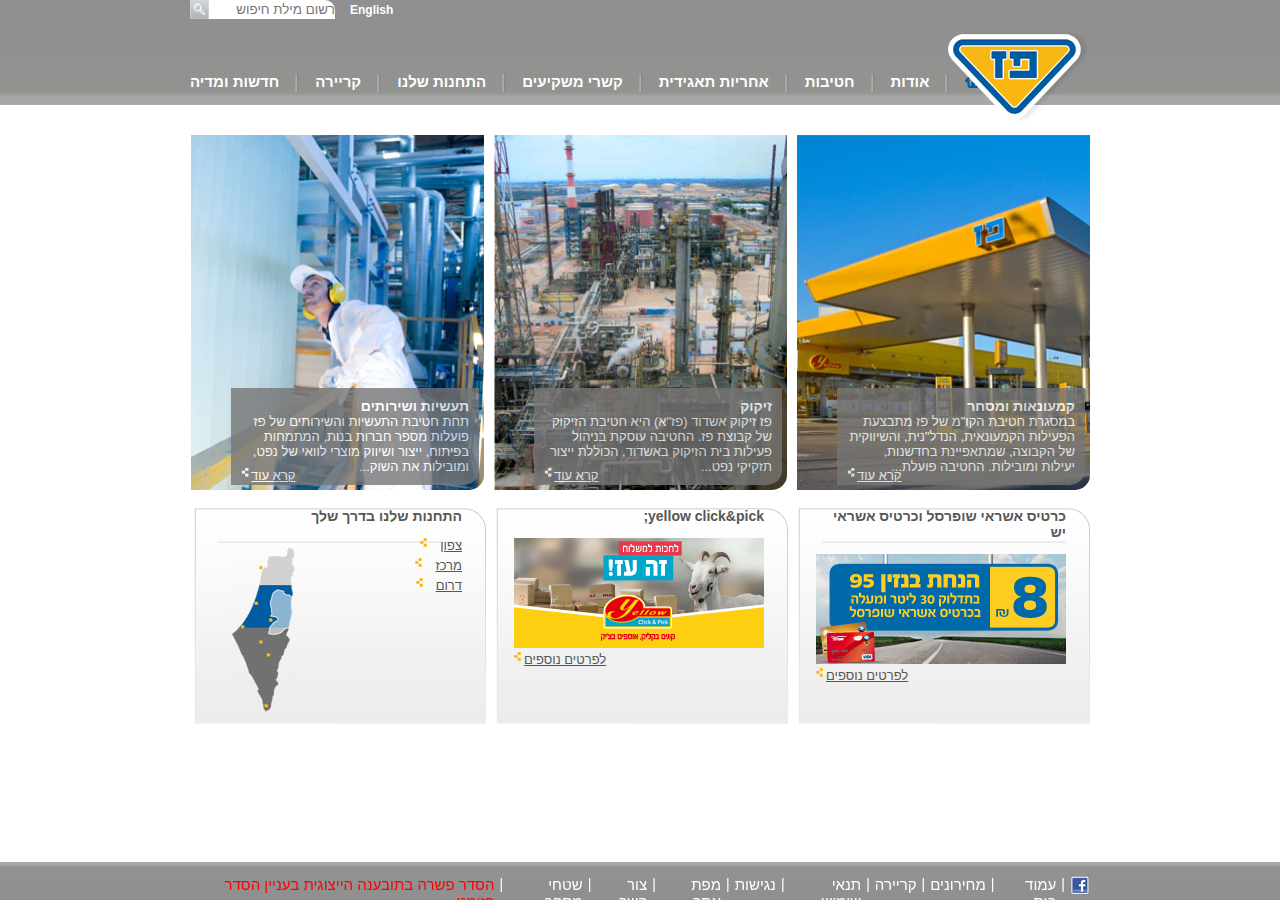
<file: index.html>
<!DOCTYPE html>
<html lang="en">

<head>
    <meta charset="UTF-8">
    <meta http-equiv="X-UA-Compatible" content="IE=edge">
    <meta name="viewport" content="width=device-width, initial-scale=1.0">
    <link rel="stylesheet" href="style.css">
    <title>פז - עמוד בית</title>
</head>

<body>
    <div class="container-header">

        <header>

            <div class="row-line-1">
                <div class="img-container-search">
                    <a href="#"><img src="img/search_button.png" alt="search"></a>
                </div>
                <input type="text" placeholder="רשום מילת חיפוש" class="search-line">
                <a href="#" class="english-link">English</a>
            </div>

            <div class="row-line-2">
                <div class="img-logo-container">
                    <a href="#"><img src="img/paz_logo.png" alt="paz_logo"></a>
                </div>
                <nav>
                    <ul>
                        <li><a href="index.html"><img src="img/menu_home_blue.png" alt="menu_home"></li></a>
                        <li class="sep"></li>
                        <li class="dropdown">
                            <a href="#">אודות</a>
                            <div class="dropdown-content">
                                <a href="#">אודות</a>
                                <div class="drop-sep"></div>

                                <a href="#">היסטוריה</a>
                                <a href="#">חזון וערכים</a>
                                <a href="#">מבנה הקבוצה</a>
                                <a href="#">חברי דירקטריון</a>
                                <a href="#">הנהלת הקבוצה</a>
                                <a href="#">פרסים והוקרה</a>
                            </div>
                        </li>
                        <li class="sep"></li>
                        <li class="dropdown">
                            <a href="#">חטיבות</a>
                            <div class="dropdown-content">
                                <a href="#">חטיבות</a>
                                <a href="#">קמעומנות ומסחר</a>
                                <a href="#">תעשיות ושירותים</a>
                                <a href="#">זיקוק</a>
                            </div>
                        </li>
                        <li class="sep"></li>
                        <li class="dropdown">
                            <a href="#">אחריות תאגידית</a>
                            <div class="dropdown-content">
                                <a href="#">אחריות תאגידית</a>
                                <a href="#">הקוד האתי</a>
                                <a href="#">מערבות חברתית</a>
                                <a href="#">נגישות</a>
                                <a href="#">איכות הסביבה ובטיחות</a>
                                <a href="#">הנהלת הקבוצה</a>
                                <a href="#">דירוק מעלה</a>
                            </div>
                        </li>
                        <li class="sep"></li>
                        <li class="dropdown">
                            <a href="#">קשרי משקיעים</a>
                            <div class="dropdown-content">
                                <a href="#">פרופיל חברה</a>
                                <a href="#">דו"חות כספיים</a>
                                <a href="#">כלים למשקיע</a></a>
                                <a href="#">נתוני מניה</a>
                                <a href="#">אסיפות כלליות</a>
                            </div>
                        </li>
                        <li class="sep"></li>
                        <li class="dropdown">
                            <a href="#">התחנות שלנו</a>
                            <div class="dropdown-content">
                                <a href="#">התחנות שלנו</a>
                                <a href="#">נגישות מתחמי פז</a>
                                <a href="#">רשימות תחנות</a>
                                <a href="#">מועדונים</a>
                            </div>
                        </li>
                        <li class="sep"></li>
                        <li class="dropdown">
                            <a href="#">קריירה</a>
                            <div class="dropdown-content">
                                <a href="#">לעבוד בפז</a>
                                <a href="#">ניהול תחנת פז</a>
                                <a href="#">קריירה</a>
                            </div>
                        </li>
                        <li class="sep"></li>
                        <li class="dropdown">
                            <a href="#">חדשות ומדיה</a>
                            <div class="dropdown-content">
                                <a href="#">פרסומות</a>
                                <a href="#">הודעות לעיתונות</a>
                            </div>
                        </li>
                    </ul>
                </nav>
            </div>
        </header>
    </div>

    <main>
        <div class="row-main-1">
            <div class="col-main-1">
                <div class="main-content">
                    <div class="img-container-tab">
                        <img src="img/fuel_staion.jpg" alt="fuel_staion" class="img-main-row-1">
                        <div class="content-on-img-row-1">
                            <h3>קמעונאות ומסחר</h3>
                            <p>במסגרת חטיבת הקו"מ של פז מתבצעת הפעילות הקמעונאית, הנדל"נית, והשיווקית של הקבוצה,
                                שמתאפיינת בחדשנות, יעילות ומובילות. החטיבה פועלת...</p>
                            <a href="#">
                                <span> קרא עוד </span>
                            </a>
                        </div>
                    </div>
                </div>
            </div>

            <div class="col-main-2">
                <div class="main-content">
                    <div class="img-container-tab">
                        <img src="img/outside_factory.jpg" alt="outside_factory" class="img-main-row-1">
                        <div class="content-on-img-row-1">
                            <h3> זיקוק </h3>
                            <p>פז זיקוק אשדוד (פז"א) היא חטיבת הזיקוק של קבוצת פז. החטיבה עוסקת בניהול פעילות בית הזיקוק
                                באשדוד, הכוללת ייצור תזקיקי נפט...</p>
                            <a href="#">
                                <span> קרא עוד </span>
                            </a>
                        </div>
                    </div>
                </div>
            </div>
            <div class="col-main-3">
                <div class="main-content">
                    <div class="img-container-tab">
                        <img src="img/inside_factory.jpg" alt="inside_factory" class="img-main-row-1">
                        <div class="content-on-img-row-1">
                            <h3> תעשיות ושירותים </h3>
                            <p>תחת חטיבת התעשיות והשירותים של פז פועלות מספר חברות בנות, המתמחות בפיתוח, ייצור ושיווק
                                מוצרי לוואי של נפט, ומובילות את השוק...</p>
                            <a href="#">
                                <span> קרא עוד </span>
                            </a>
                        </div>
                    </div>
                </div>
            </div>
        </div>
        <div class="row-main-1">
            <div class="col-main-1">
                <div class="col1-main-content-2">
                    <h3 class="h3-row2">כרטיס אשראי שופרסל וכרטיס אשראי יש</h3>
                    <div class="img-container-tab2">
                        <img src="img/credit_card.jpg" alt="credit_card">
                    </div>
                    <div class="more-info">
                        <a href="#">
                            <span>לפרטים נוספים</span>
                        </a>
                    </div>
                </div>
            </div>
            <div class="col-main-2">
                <div class="col1-main-content-2">
                    <h3 class="h3-row2">yellow click&pick;</h3>
                    <div class="img-container-tab2">
                        <img src="img/ez.jpg" alt="credit_card">
                    </div>
                    <div class="more-info">
                        <a href="#">
                            <span>לפרטים נוספים</span>
                        </a>
                    </div>
                </div>
            </div>
            <div class="col-main-3">
                <div class="col1-main-content-3">
                    <h3 class="h3-row2">התחנות שלנו בדרך שלך</h3>
                    <div class="isr-zone">
                        <a href="#">
                            <span>צפון</span>
                        </a>
                    </div>
                    <div class="isr-zone">
                        <a href="#">
                            <span>מרכז</span>
                        </a>
                    </div>
                    <div class="isr-zone">
                        <a href="#">
                            <span>דרום</span>

                        </a>
                    </div>
                    <div class="map-img-container">
                        <img src="img/isr.jpg" alt="isr_map">
                    </div>
                </div>
            </div>
        </div>
    </main>
    <footer>
        <div class="footer-menu">
            <ul class="footer-ul">
                <li><a href="#"><img src="img/fb_icon.png" alt="fb_icon"></a></li>
                <li class="sep-footer">|</li>
                <li><a href="#">עמוד בית</a></li>
                <li class="sep-footer">|</li>
                <li><a href="#">מחירונים</a></li>
                <li class="sep-footer">|</li>
                <li><a href="#">קריירה</a></li>
                <li class="sep-footer">|</li>
                <li><a href="#">תנאי שימוש</a></li>
                <li class="sep-footer">|</li>
                <li><a href="#">נגישות</a></li>
                <li class="sep-footer">|</li>
                <li><a href="#">מפת אתר</a></li>
                <li class="sep-footer">|</li>
                <li><a href="contact.html">צור קשר</a></li>
                <li class="sep-footer">|</li>
                <li><a href="#">שטחי מסחר</a></li>
                <li class="sep-footer">|</li>
                <li class="li-red-text"><a href="#">הסדר פשרה בתובענה הייצוגית בעניין הסדר פזומט</a></li>
            </ul>
        </div>
    </footer>
    <div class="footer-container">
    </div>
</body>

</html>
</file>
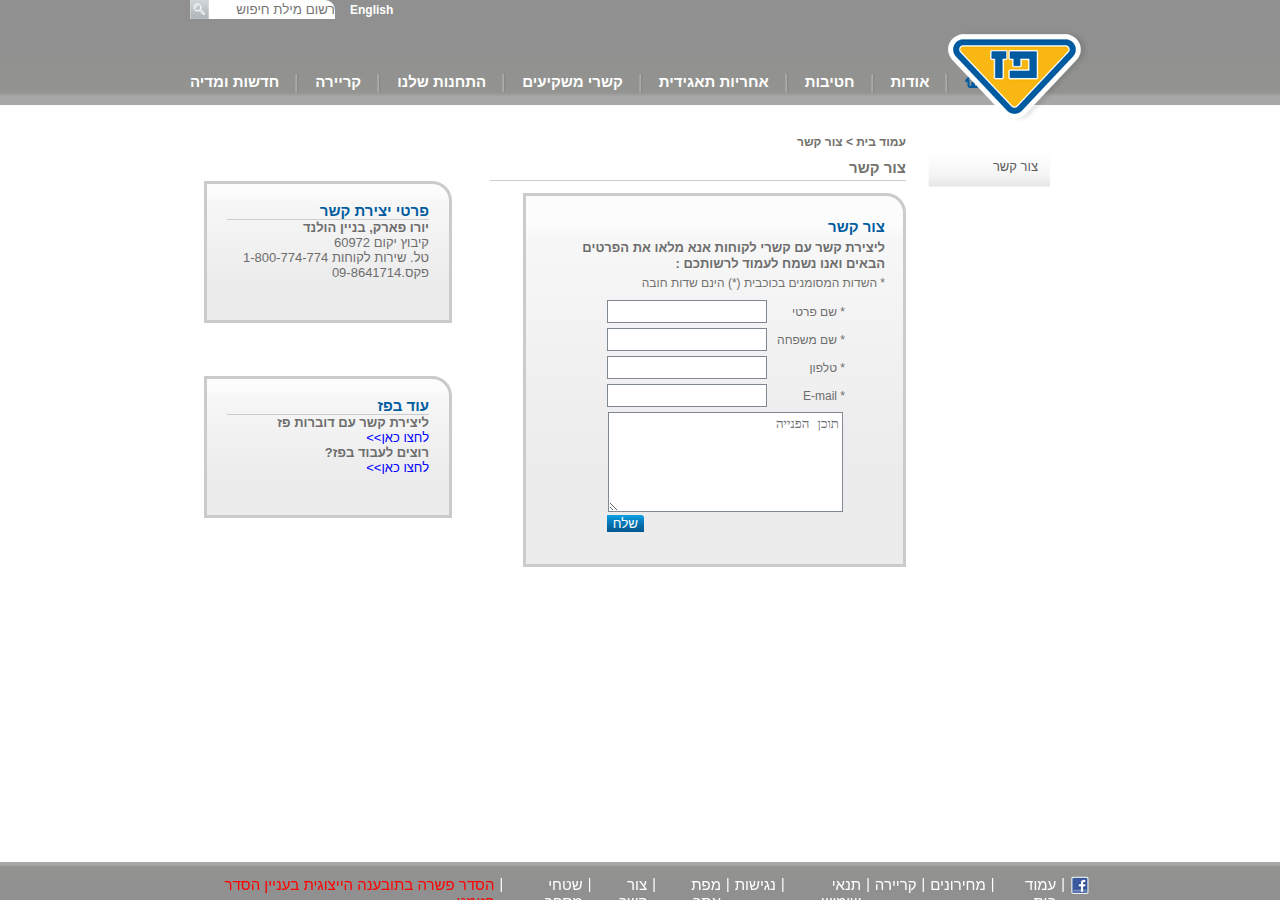
<file: contact.html>
<!DOCTYPE html>
<html lang="en">

<head>
    <meta charset="UTF-8">
    <meta http-equiv="X-UA-Compatible" content="IE=edge">
    <meta name="viewport" content="width=device-width, initial-scale=1.0">
    <title>פז - צור קשר</title>
    <link rel="stylesheet" href="style.css">
    <script src="script.js"></script>
</head>

<body>
    <div class="container-header">

        <header>

            <div class="row-line-1">
                <div class="img-container-search">
                    <a href="#"><img src="img/search_button.png" alt="search"></a>
                </div>
                <input type="text" placeholder="רשום מילת חיפוש" class="search-line">
                <a href="#" class="english-link">English</a>
            </div>

            <div class="row-line-2">
                <div class="img-logo-container">
                    <a href="index.html"><img src="img/paz_logo.png" alt="paz_logo"></a>
                </div>
                <nav>
                    <ul>
                        <li><a href="index.html"><img src="img/menu_home_blue.png" alt="menu_home"></li></a>
                        <li class="sep"></li>
                        <li class="dropdown">
                            <a href="#">אודות</a>
                            <div class="dropdown-content">
                                <a href="#">אודות</a>
                                <div class="drop-sep"></div>

                                <a href="#">היסטוריה</a>
                                <a href="#">חזון וערכים</a>
                                <a href="#">מבנה הקבוצה</a>
                                <a href="#">חברי דירקטריון</a>
                                <a href="#">הנהלת הקבוצה</a>
                                <a href="#">פרסים והוקרה</a>
                            </div>
                        </li>
                        <li class="sep"></li>
                        <li class="dropdown">
                            <a href="#">חטיבות</a>
                            <div class="dropdown-content">
                                <a href="#">חטיבות</a>
                                <a href="#">קמעומנות ומסחר</a>
                                <a href="#">תעשיות ושירותים</a>
                                <a href="#">זיקוק</a>
                            </div>
                        </li>
                        <li class="sep"></li>
                        <li class="dropdown">
                            <a href="#">אחריות תאגידית</a>
                            <div class="dropdown-content">
                                <a href="#">אחריות תאגידית</a>
                                <a href="#">הקוד האתי</a>
                                <a href="#">מערבות חברתית</a>
                                <a href="#">נגישות</a>
                                <a href="#">איכות הסביבה ובטיחות</a>
                                <a href="#">הנהלת הקבוצה</a>
                                <a href="#">דירוק מעלה</a>
                            </div>
                        </li>
                        <li class="sep"></li>
                        <li class="dropdown">
                            <a href="#">קשרי משקיעים</a>
                            <div class="dropdown-content">
                                <a href="#">פרופיל חברה</a>
                                <a href="#">דו"חות כספיים</a>
                                <a href="#">כלים למשקיע</a></a>
                                <a href="#">נתוני מניה</a>
                                <a href="#">אסיפות כלליות</a>
                            </div>
                        </li>
                        <li class="sep"></li>
                        <li class="dropdown">
                            <a href="#">התחנות שלנו</a>
                            <div class="dropdown-content">
                                <a href="#">התחנות שלנו</a>
                                <a href="#">נגישות מתחמי פז</a>
                                <a href="#">רשימות תחנות</a>
                                <a href="#">מועדונים</a>
                            </div>
                        </li>
                        <li class="sep"></li>
                        <li class="dropdown">
                            <a href="#">קריירה</a>
                            <div class="dropdown-content">
                                <a href="#">לעבוד בפז</a>
                                <a href="#">ניהול תחנת פז</a>
                                <a href="#">קריירה</a>
                            </div>
                        </li>
                        <li class="sep"></li>
                        <li class="dropdown">
                            <a href="#">חדשות ומדיה</a>
                            <div class="dropdown-content">
                                <a href="#">פרסומות</a>
                                <a href="#">הודעות לעיתונות</a>
                            </div>
                        </li>
                    </ul>
                </nav>
            </div>
        </header>
    </div>
    <main>
        <div class="contact-row">
            <div class="contact-col-1">
                <div class="contact-side-menu">
                    <ul class="contact-ul">
                        <li><a href="contact.html">צור קשר</a></li>
                    </ul>
                </div>
            </div>
            <div class="contact-col-form">
                <div class="contact-content">
                    <div class="contact-link">
                        <span><a href="index.html">עמוד בית</a> > צור קשר </span>
                    </div>
                    <h1 class="contact-h1">צור קשר</h1>
                    <div class="contact-form-container">
                        <h2 class="contact-h2">צור קשר</h2>
                        <span class="contact-insn">ליצירת קשר עם קשרי לקוחות אנא מלאו את הפרטים הבאים ואנו נשמח לעמוד
                            לרשותכם :
                        </span>
                        <span class="contact-str">* השדות המסומנים בכוכבית (*) הינם שדות חובה</span>

                        <form id="contact-form">
                            <div class="field">
                                <label for="fname"> * שם פרטי</label>
                                <input id="fname" type="text" minlength="3">
                                <div class="error">שדה חובה</div>
                            </div>
                            <div class="field">
                                <label for="lname"> * שם משפחה</label>
                                <input id="lname" type="text" minlength="3">
                                <div class="error">שדה חובה</div>
                            </div>
                            <div class="field">
                                <label for="telnumber"> * טלפון</label>
                                <input id="telnumber" type="text" pattern="^[+]*[(]{0,1}[0-9]{1,4}[)]{0,1}[-\s\./0-9]*$"
                                    minlength="10" maxlength="15">
                                <div class="error">שדה חובה</div>
                            </div>
                            <div class="field">
                                <label for="email"> * E-mail</label>
                                <input id="email" type="email">
                                <div class="error">שדה חובה</div>
                            </div>
                            <div class="field">

                                <textarea rows="3" cols="20" id="text-area" class="inputtextyellow"
                                    onfocus="this.value = ''">תוכן הפנייה</textarea>
                            </div>
                            <button id="btn" type="button" onclick="sendForm()">שלח</button>
                        </form>
                    </div>

                </div>

            </div>
            <div class="contact-col-3">
                <div class="contact-small-container">
                    <h3>פרטי יצירת קשר</h3>
                    <p>
                       <strong> יורו פארק, בניין הולנד</strong>
                      <br>                      
                       קיבוץ יקום 60972
                        <br>
                       טל. שירות לקוחות 1-800-774-774
                        <br>
                       פקס.09-8641714
                    </p>
                </div>
                <div class="contact-small-container">
                    <h3>עוד בפז</h3>
                    <p>
                       <strong>ליצירת קשר עם דוברות פז</strong>
                      <br>                      
                        <a href="#">לחצו כאן>></a>
                        <br>
                        <strong>רוצים לעבוד בפז?</strong>
                        <br>
                        <a href="#">לחצו כאן>></a>
                    </p>
                </div>
            </div>
        </div>


    </main>

    <!--
    <div class="content">
        <h3>יורו פארק, בניין הולנד<h3>
                <p>
                    קיבוץ יקום 60972
                    טל. שירות לקוחות 1-800-774-774
                    פקס.09-8641714
                </p>
    </div> -->


    <footer>
        <div class="footer-menu">
            <ul class="footer-ul">
                <li><a href="#"><img src="img/fb_icon.png" alt="fb_icon"></a></li>
                <li class="sep-footer">|</li>
                <li><a href="index.html">עמוד בית</a></li>
                <li class="sep-footer">|</li>
                <li><a href="#">מחירונים</a></li>
                <li class="sep-footer">|</li>
                <li><a href="#">קריירה</a></li>
                <li class="sep-footer">|</li>
                <li><a href="#">תנאי שימוש</a></li>
                <li class="sep-footer">|</li>
                <li><a href="#">נגישות</a></li>
                <li class="sep-footer">|</li>
                <li><a href="#">מפת אתר</a></li>
                <li class="sep-footer">|</li>
                <li><a href="contact.html">צור קשר</a></li>
                <li class="sep-footer">|</li>
                <li><a href="#">שטחי מסחר</a></li>
                <li class="sep-footer">|</li>
                <li class="li-red-text"><a href="#">הסדר פשרה בתובענה הייצוגית בעניין הסדר פזומט</a></li>
            </ul>
        </div>
    </footer>
    <div class="footer-container">
    </div>

</body>

</html>
</file>
<file: style.css>
*{
    box-sizing: border-box;
}
body{
    text-align: right;
    text-decoration: rtl;
    font-family: 'Arial (Hebrew)', Arial;
    font-weight: bold;
    margin: 0;
    padding-bottom: 50px;

}
.container-header{
    background: rgb(144,144,144);
    background: linear-gradient(180deg, rgba(144,144,144,1) 42%, rgba(147,147,144,1) 88%, rgba(167,167,167,1) 92%);
}
header{
    width: 900px;
    height: 105px;
    margin: 0 auto;
    background: rgb(144,144,144);
    background: linear-gradient(180deg, rgba(144,144,144,1) 42%, rgba(147,147,144,1) 88%, rgba(167,167,167,1) 92%);
   

}


.row-line-2{
    display: flex;
    
    position: relative;
    
}
.row-line-1{
    display: flex;
    align-items: center;
}
.search-line{
    width: 126px;
    height: 19px;
    padding: 0;
    border: 0 none;   
    text-align: right;
    border-top-right-radius: 10px;
}


.img-container-search{
    width: 19px;
    height: 19px;
    font-size: 12px;
}
.english-link{
    margin-left: 15px;
    text-decoration: none;
    color: white;
    font-size: 12px;
    font-weight: bold;

}
.english-link:hover{
    color: #005CA0;
    text-decoration: underline;
}

ul{
    display: flex;
    list-style: none;
    /* padding: 10px; */
    direction: rtl;
}
 /* li{
    text-align: -webkit-match-parent;
} */
.sep{
    margin: 0px 16px 0px 16px;
    width: 4px;
    height: 21px;
    background:url(img/menu_sep.png);
}
 a{
    text-decoration: none;
 }
 ul > li > a {
     font-size: 15px;
     color: white;
     height: 100%;
     
     
 }
 li > div > a {
    font-size: 15px;
     color: white;
     height: 22px;
     margin-bottom: 5px;
     margin-left: 5px;
 }
div > a {
    display: block;
}
.dropdown{
    position: relative;
    
}
.dropdown-content{
    display: none;
    position:absolute;
    width: max-content;
    z-index: 1;
     padding-top: 25px; 

    
}
.dropdown-content > a{
    border-bottom: solid #BCBCBC 1px;
} 
.dropdown:hover > .dropdown-content {
    display: block; 
  }
  .dropdown >.dropdown-content {
    background: rgb(144,144,144);
 }
 .dropdown-content > a:hover  {
    color:#005CA0 ;
    text-decoration: underline;
    background-color: #BCBCBC;
    width: 100%;
    
 } 
header> div > nav{
    padding-top: 38px;
 }
 nav > ul > li > a:hover{
    color:#005CA0 ;
    text-decoration: underline;
 }
 /* logo */
 .img-logo-container{
     position:absolute;
     right: 0;
     width: 160px;
     padding-top: 11px;
 }
 img[alt="paz_logo"]{
  width: 142px;
  margin-left: 18px;  
 }
/* main section */
 main{
     width: 900px;
     height: 589px;
     margin: 0 auto;
     margin-top: 30px;
     margin-bottom: 30px;
     padding-bottom: 30px;

}
.row-main-1{
    display: flex;    
    direction: rtl;
}
.col-main-1{
    margin-left: 10px;
    
    
}
.col-main-2{
    max-width: 0px 10px 0px 10px;
}
.col-main-3{
    margin-right: 10px;
   
}
.img-container-tab{
    position: relative;
    width: 293px; 
}
.img-main-row-1{
    border-bottom-right-radius: 15px;
    display: block;
    width: 293px;
    height: 355px;

}
.content-on-img-row-1{
    width: 248px;
    height: 97px;
    padding: 10px;
    
    position: absolute;
    bottom: 0;
    right: 0;
    border-bottom-right-radius: 15px;
    margin-right: 5px;
    margin-bottom: 5px;
    background-color: #767676;
    opacity: 0.8;

}
.content-on-img-row-1 > h3{
    margin: 0;
    font-size: 14px;
    font-weight: bold;
    color: white;
}
.content-on-img-row-1 > p{
    margin: 0;
    font-size:13px;
    color: white;
    font-weight:normal;
}
.content-on-img-row-1 > a{
    font-size: 13px;
    font-weight: normal;
    
    position: absolute;
    bottom: 2px;
    left: 10px;
    text-decoration: underline; 
    color: white;
    background: url(img/read_more_white.png)no-repeat;

    
}


.content-on-img-row-1 > a:hover {
    color:#005CA0;
    text-decoration: underline;
    /* display: inline; */
    background: url(img/read_more_blue.png)no-repeat;
}
.content-on-img-row-1 > a >span{
    padding-left: 10px;
}

.read_more{
    position: relative;
    display: inline-block;
}
.read_more .img-top{
    display: none;
    position: absolute; 
    bottom: 3px;
    /* left: 0; */
    /* z-index: 99; */
}
.read_more:hover .img-top{
    display: inline;
}

/* row 2 main */

.h3-row2{
    font-size: 14px;
    color: #575757;
    
}

.col1-main-content-2{
    height: 216px;
    width: 292px;
    margin-top: 18px;
    padding: 0px 24px 0px 24px;
    background-image: url(img/small_cube_bg.png); 
}
.col1-main-content-3{
    height: 216px;
    width: 292px;
    margin-top: 18px;
    position: relative; 
    /* background-color: #EEEEEE;  */
    background-image: url(img/small_cube_bg.png); 
    padding-left: 24px;
    padding-right: 24px;
}
.map-img-container{
    position: absolute;
    left: 33px;
    top: 37px;
    width: 73px;
    height: 168px;
}
.map-img-container > img{
    width: 100%;
}
.more-info{
    text-align: left;
    width: 250px;
    font-size: 13px;
    font-weight: normal;
    
}
.more-info > a {
    text-decoration: underline;
    color: #575757;
    display: inline-block;
    background: url(img/read_more_yellow.png)no-repeat ;  

}

.more-info > a :hover {
    text-decoration: underline;

    color:#005CA0;
    display: inline-block;
    background: url(img/read_more_blue.png)no-repeat ;

}
.more-info  > a > span {
    padding-left: 10px;
}
.isr-zone {
    font-size: 13px;
    font-weight: normal;
    margin-top: 5px;
}
.isr-zone > a  {
    text-decoration: underline;
    color: #575757;
    display: inline-block;
    background: url(img/read_more_yellow.png)no-repeat ; 
}

.isr-zone > a:hover{
    display: inline-block;
    background: url(img/read_more_blue.png)no-repeat ;
    color:#005CA0;

}
.isr-zone > a > span {
    padding-left: 20px;
}
/* 
.isr-zone > a > span:hover{
    color:#005CA0;

} */
.footer-menu{
    width: 900px;
    height: 38px;
    margin: 0 auto;
    background: rgb(144,144,144);
    background: linear-gradient(360deg, rgba(144,144,144,1) 42%, rgba(147,147,144,1) 88%, rgba(167,167,167,1) 92%);
    font-size: 14px;
    font-weight: normal;
    position: fixed;
    bottom: 0;
    right: 0px;
    left :0px;
}
.sep-footer{
    margin: 0 5px;
    color: white;
}
img[alt="fb_icon"]{
    position: absolute;
    right: 1px;
}
.footer-ul{
    
    padding-right: 20px;

}
.footer-ul > li > a:hover{
    color: #005CA0;
    text-decoration: underline;
}
.li-red-text > a{
    color: red;
}
.li-red-text > a:hover{
    color: #005CA0;
    text-decoration: underline;
}
.footer-container{
    width: 100%;
    height: 38px;
    background: rgb(144,144,144);
    background: linear-gradient(360deg, rgba(144,144,144,1) 42%, rgba(147,147,144,1) 88%, rgba(167,167,167,1) 92%);
    position: fixed;
     z-index: -1; 
    bottom: 0;
    right: 0px;
    left :0px;
}

/* contact page  */

main > .contact-row{
    display: flex;
    direction: rtl;
    padding-right: 0;
}

.contact-row > .contact-col-1{
    margin-left: 22px;
}
div > .contact-side-menu > ul > li {
    /* background: rgb(211,211,211);
    background: linear-gradient(360deg, rgba(211,211,211,1) 42%, rgba(232,232,224,1) 88%, rgba(253,253,253,1) 92%); */
    
    width: 122px;
     height: 36px; 
    /* background-image: url(img/side_menu_bg.png); */
    /* color: #5c5c5c; */
    font-size: 13px;
    line-height: 32px;
    background-image: url(img/side_menu_bg.png);
}
.contact-side-menu > ul > li > a{
   
    display: block;
    width: 122px;
    height: 36px;
    overflow: hidden;
    padding-right: 12px;
    font-weight: normal;
    font-size: 13px;
    margin-bottom: 4px;
    color: #5c5c5c;
    line-height: 32px;
    
}
.contact-side-menu > ul > li > a:hover{
    text-decoration: underline ;
    color:#005ca0 ;
}

/* contact-col-form */
.contact-col-form {
    float: right;
    margin-left: 24px;
    color: #72716d;
    font-size: 12px;
    width: 440px;
}
.contact-link > span > a{
    color: #72716d
}
.contact-link > span > a:hover {
    text-decoration: underline;
    color: #005CA0;
}
.contact-content > h1{
    
    font-size: 15px;
    font-weight: bold;
    border-bottom: 1px solid  #cbcbcb;
    margin-bottom: 12px;
    padding-bottom: 4px;
}
.contact-form-container{
    /* background-image: url(img/contact_form_bg.png);  */
    border: solid #cbcbcb;
    background: rgb(236,236,236); 
    background: linear-gradient(0deg, rgba(236,236,236,1) 29%, rgba(247,247,247,1) 88%, rgba(252,252,252,1) 92%);
    border-top-right-radius: 20px;
    width: 383px;
    padding-right: 18px;
    padding-top: 12px;
    padding-bottom: 12px;
    padding-left: 18px;
    /* height: 293.067px; */
    

    /* background-image: url(img/contact_form_bg.png); */
}
.contact-form-container > h2{
    color: #005ca0;
    font-weight: bold;
    font-size: 15px;
    margin: 0;
    margin-top: 10px;

}
.contact-insn{
    display: block;
    color: #6d6d6d;
    font-size: 13px;
    font-weight: bold;
    line-height: 1.2;
    margin: 5px 0;
}
.contact-str{
    margin-left: 24px;
    color: #72716d;
    font-size: 12px;
    font-weight: normal;
    /* width: 440px; */
}
#contact-form{
   /* border: solid; */
    width: 100%;
    margin-left: 24px;
    color: #72716d;
    font-size: 12px;
    padding: 10px 10px 20px 10px;

}
form > div > label {
    color: #6d6d6d;
    display: inline-block;
    width: 75px;
    font-size: 12px;
    font-weight: normal;    
    margin-right: 30px;
}

form > div > input[type="text"] {
    width: 160px;
    padding: 3px;
    border: 1px solid #808992;
    margin-bottom: 5px;
}
form > div > input[type="email"]{
    width: 160px;
    padding: 3px;
    border: 1px solid #808992;
    margin-bottom: 5px;
}

.error{
    /* display: inline-block; */
    width: 75px;
    font-size: 12px;
    font-weight: normal;
    margin-right: 30px;
    color: red;
    display: none;
}
.was-submitted input:invalid ~ .error {
    /* visibility: visible; */
    display: initial;
  }


form > div > textarea{
    /* float: right; */
    color: #6d6d6d;
    width: 235px;
    height: 100px;
    padding: 3px;
    border: 1px solid #808992;
    margin-right: 32px;
}
form > button {
   margin-right: 231px;
   background: linear-gradient(to bottom, #0ca3e5, #0a9adb, #0891d2, #0688c8, #047fbe, #0479b7, #0372af, #026ca8, #0267a2, #02619b, #025c95, #02578f);
   border: none;
   border-top-right-radius: 3px;
   color: white;
}
#btn:hover {
    background: linear-gradient(to bottom, #fce41e, #fcda19, #fbd115, #fac712, #f9be11, #f9b810, #f8b20f, #f7ac0f, #f7a70d, #f6a20c, #f69d0b, #f5980b) !important;
    color:black;
}
.contact-col-3{
    /* border:solid; */
    width: 292px;
    height: 390px;
    margin-top: 36px;

}
.contact-small-container{
    width: 248px;
    height: 142px;
    padding: 18px 20px 15px;
    border: solid ;
    margin: auto auto;
    background: rgb(236,236,236); 
    background: linear-gradient(0deg, rgba(236,236,236,1) 29%, rgba(247,247,247,1) 88%, rgba(252,252,252,1) 92%); 
    border-top-right-radius: 20px;
    border: solid #cbcbcb;
    margin-bottom: 53px;
    margin-top: 10px;
    
}
.contact-small-container > h3 {
    font-size: 15px;
    font-weight: bold;
    color: #005ca0;
    margin-top: 0;
    margin-bottom: 0px;
    border-bottom: 1px solid #cbcbcb;
}

.contact-small-container > p{
    margin-top: 0;
    font-size: 13px;
    color: #6d6d6d;
    font-weight: normal;
}
.contact-small-container > p > a {
    color: blue;
}

.contact-small-container > p > a:hover{
    text-decoration: underline;
    color: #005CA0 ;
}
/* .content{
    border: solid;
    width: 248px;
    height: 71.182px;
} */
</file>
